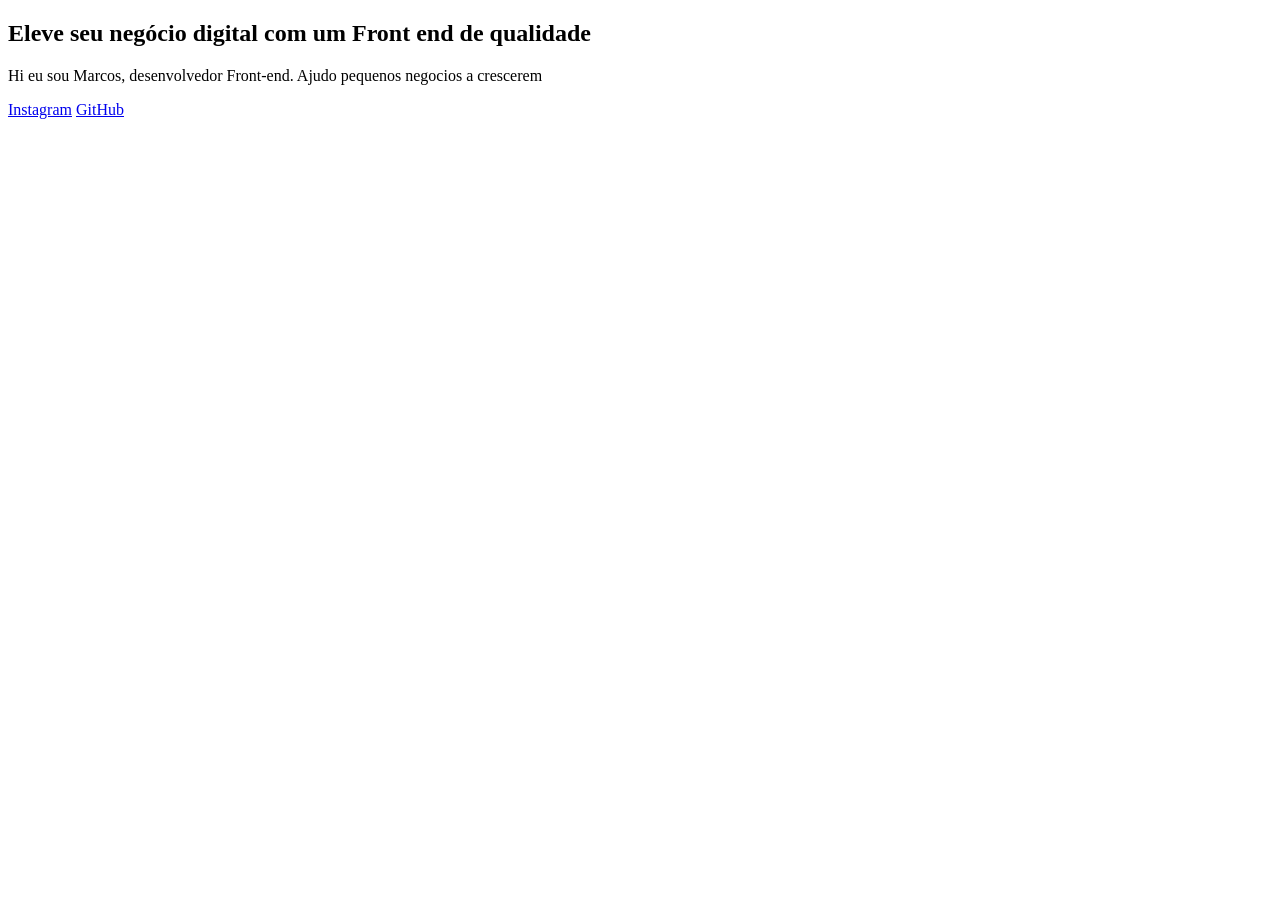
<file: index.html>
<!DOCTYPE html>
<html lang="pt-BR">
<head>
    <meta charset="UTF-8">
    <meta name="viewport" content="width=device-width, initial-scale=1.0">
    <title>meuPortifolio</title>
</head>
<body>
    <main class="container">
        <section class="texto">
            <h1>
                Eleve seu negócio digital <span> com um Front end de qualidade

                </span>
            </h1>
            <p>Hi eu sou Marcos, desenvolvedor Front-end. Ajudo pequenos negocios a crescerem
           </p>
           <div>
            <a href="#">Instagram</a>
            <a href="#">GitHub</a>
           </div>
        </section>
    </main>
</body>
</html>
</file>
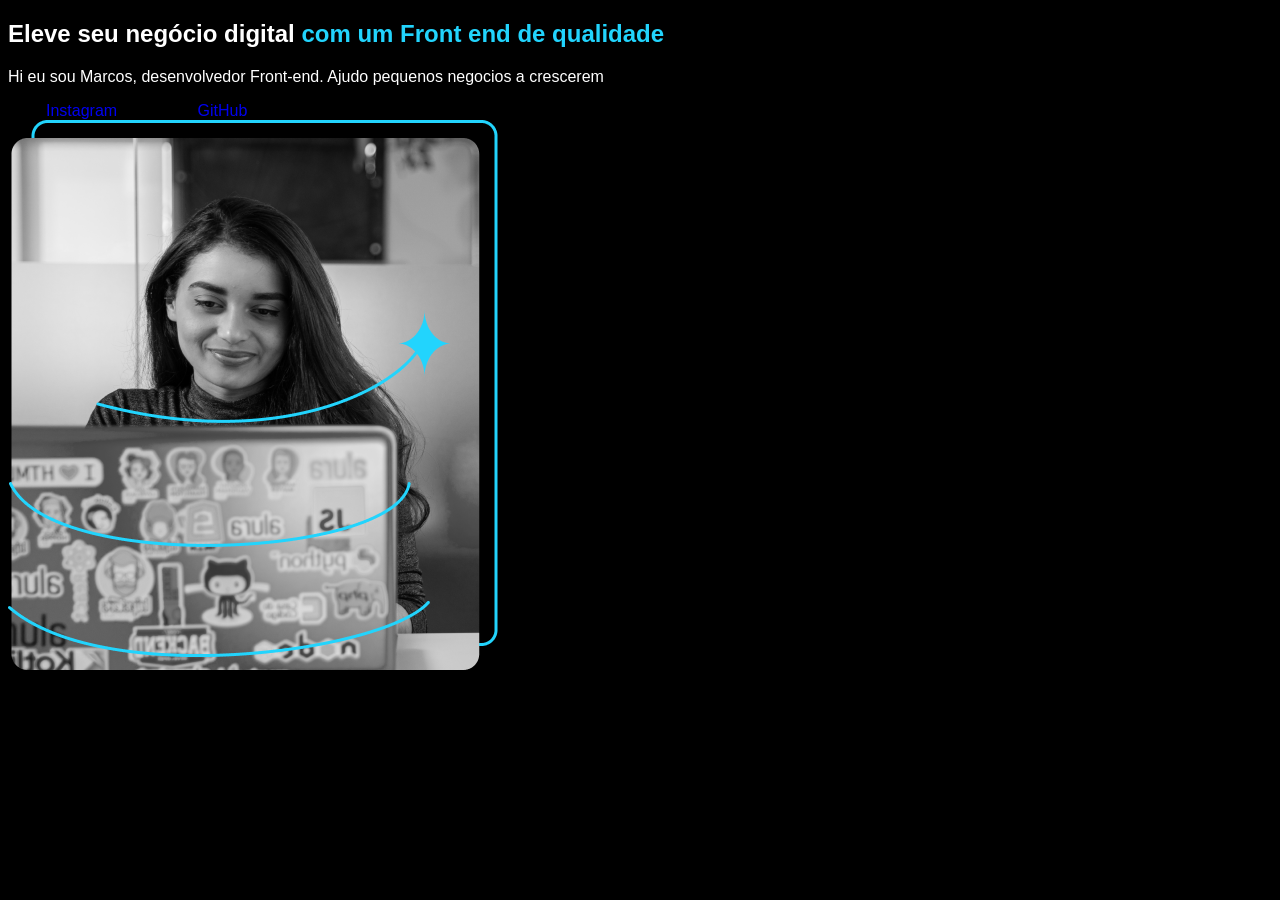
<file: 2DS-meuPortifolio-main/index.html>
<!DOCTYPE html>
<html lang="pt-BR">
<head>
    <meta charset="UTF-8">
    <meta name="viewport" content="width=device-width, initial-scale=1.0">
    <title>meuPortifolio</title>
    <link rel="stylesheet" href="style.css">
</head>
<body>
    <main class="container">
        <section class="texto">
            <h1>
                Eleve seu negócio digital <span class="destaque"> com um Front end de qualidade

                </span>
            </h1>
            <p>Hi eu sou Marcos, desenvolvedor Front-end. Ajudo pequenos 
                negocios a crescerem 
           </p>
           <div class="botoes">
            <a href="#">Instagram</a>
            <a href="#">GitHub</a>
           </div>
        </section>
        <img src="perfil.png" alt="">
    </main>
</body>
</html>
</file>
<file: 2DS-meuPortifolio-main/style.css>
body{
  background-color: black;
  color: #fff;
  font-family: sans-serif;
}

.destaque{
    color: #22d4fd;
}

.botoes a{
    background-color: rgb(0, 0, 0);
    text-decoration: none;
    padding: 3px 38px;
}
</file>
